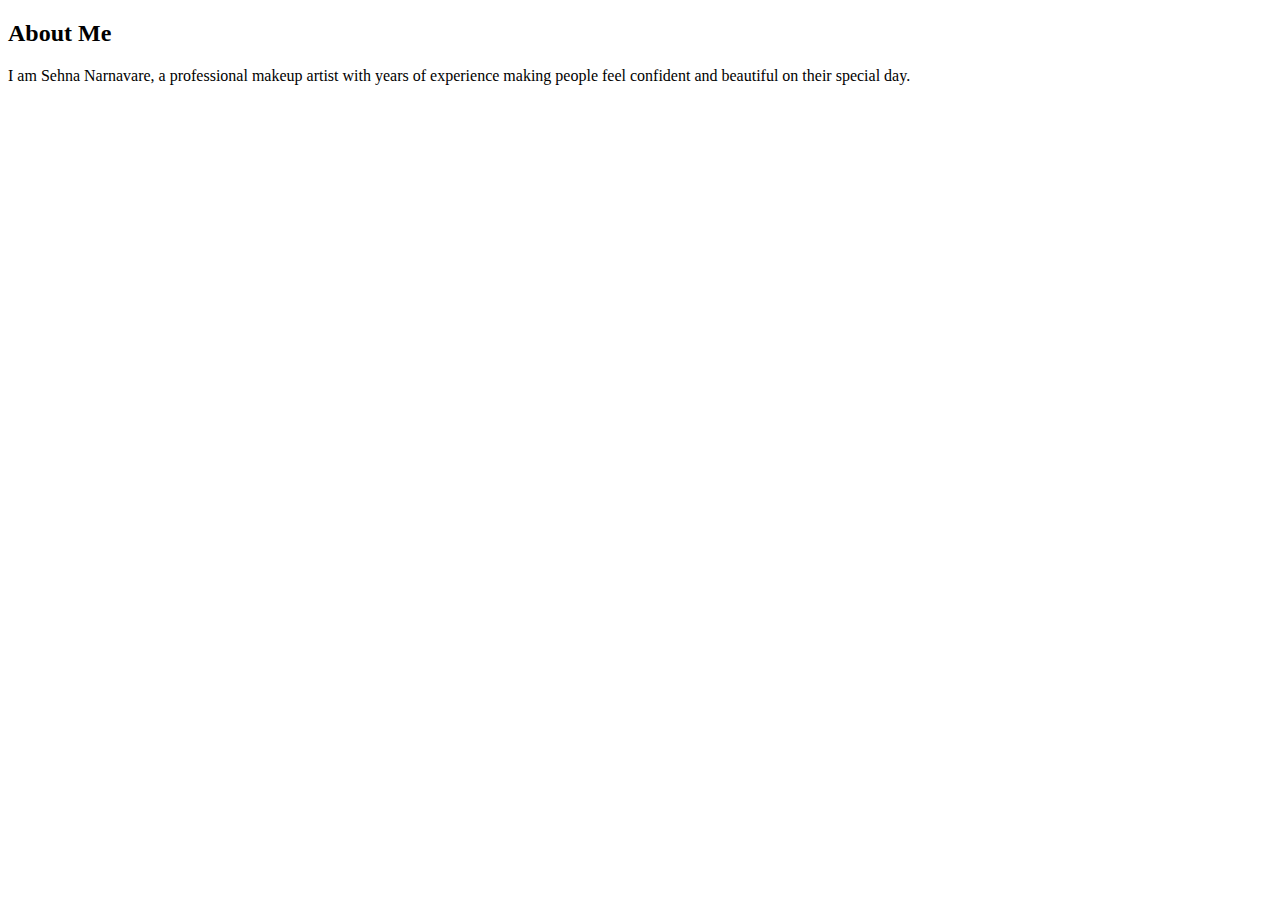
<file: aboutme.html>
<!DOCTYPE html>
<html lang="en">
<head>
    <meta charset="UTF-8">
    <meta name="viewport" content="width=device-width, initial-scale=1.0">
    <title>About Me</title>
</head>
<body>
    <section class="about-me py-5 bg-light text-center">
    <div class="container">
      <h2>About Me</h2>
      <p>I am Sehna Narnavare, a professional makeup artist with years of experience making people feel confident and beautiful on their special day.</p>
    </div>
  </section>
</body>
</html>
</file>
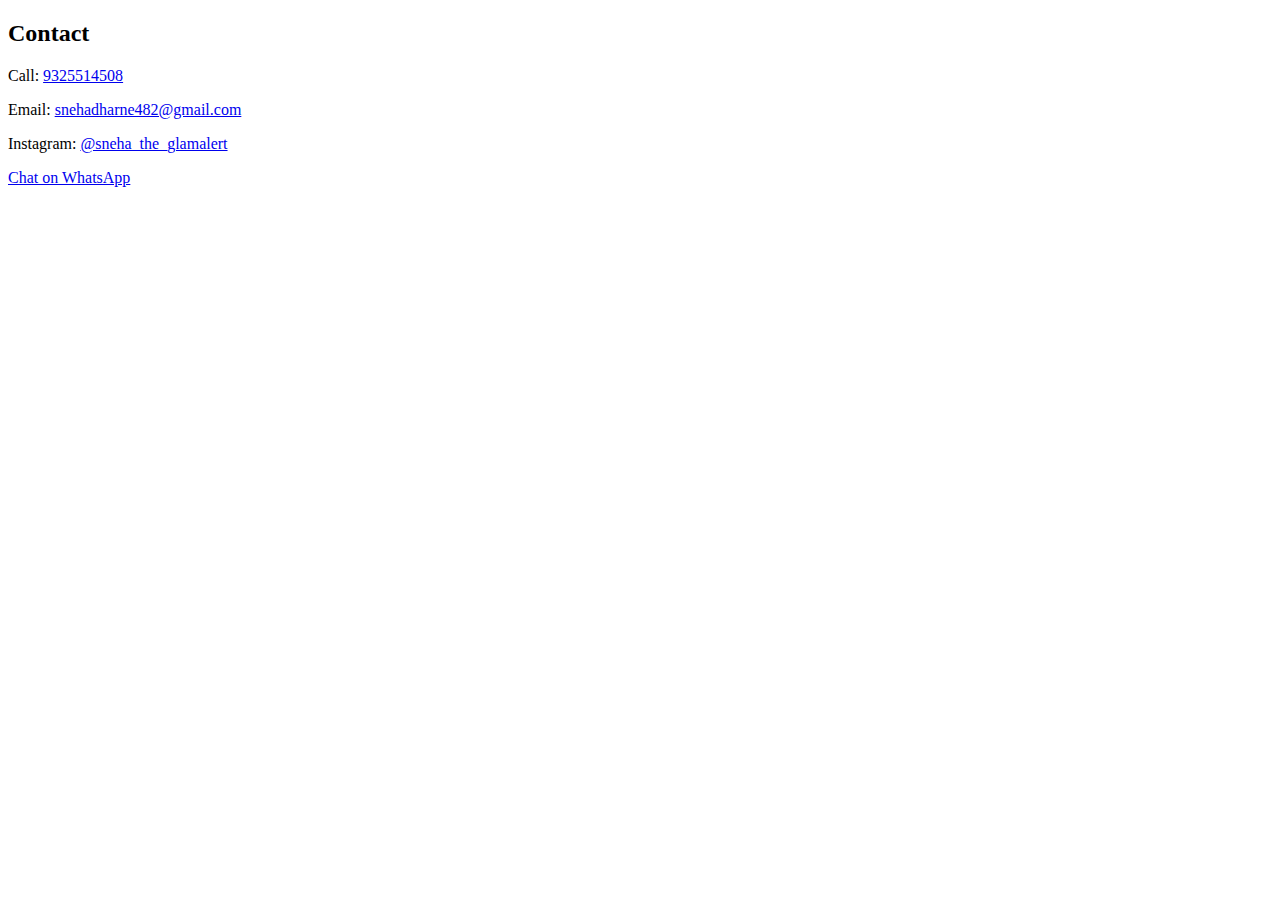
<file: contact.html>
<!DOCTYPE html>
<html lang="en">
<head>
    <meta charset="UTF-8">
    <meta name="viewport" content="width=device-width, initial-scale=1.0">
    <title>Contact</title>
</head>
<body>
     <section class="contact-section py-5 bg-light text-center">
    <div class="container">
      <h2>Contact</h2>
      <p>Call: <a href="tel:9325514508">9325514508</a></p>
      <p>Email: <a href="mailto:snehadharne482@gmail.com">snehadharne482@gmail.com</a></p>
      <p>Instagram: <a href="https://www.instagram.com/sneha_the_glamalert" target="_blank">@sneha_the_glamalert</a></p>
      <a href="https://wa.me/919325514508" class="btn btn-success" target="_blank">
        <i class="fab fa-whatsapp"></i> Chat on WhatsApp
      </a>
    </div>
  </section>
</body>
</html>
</file>
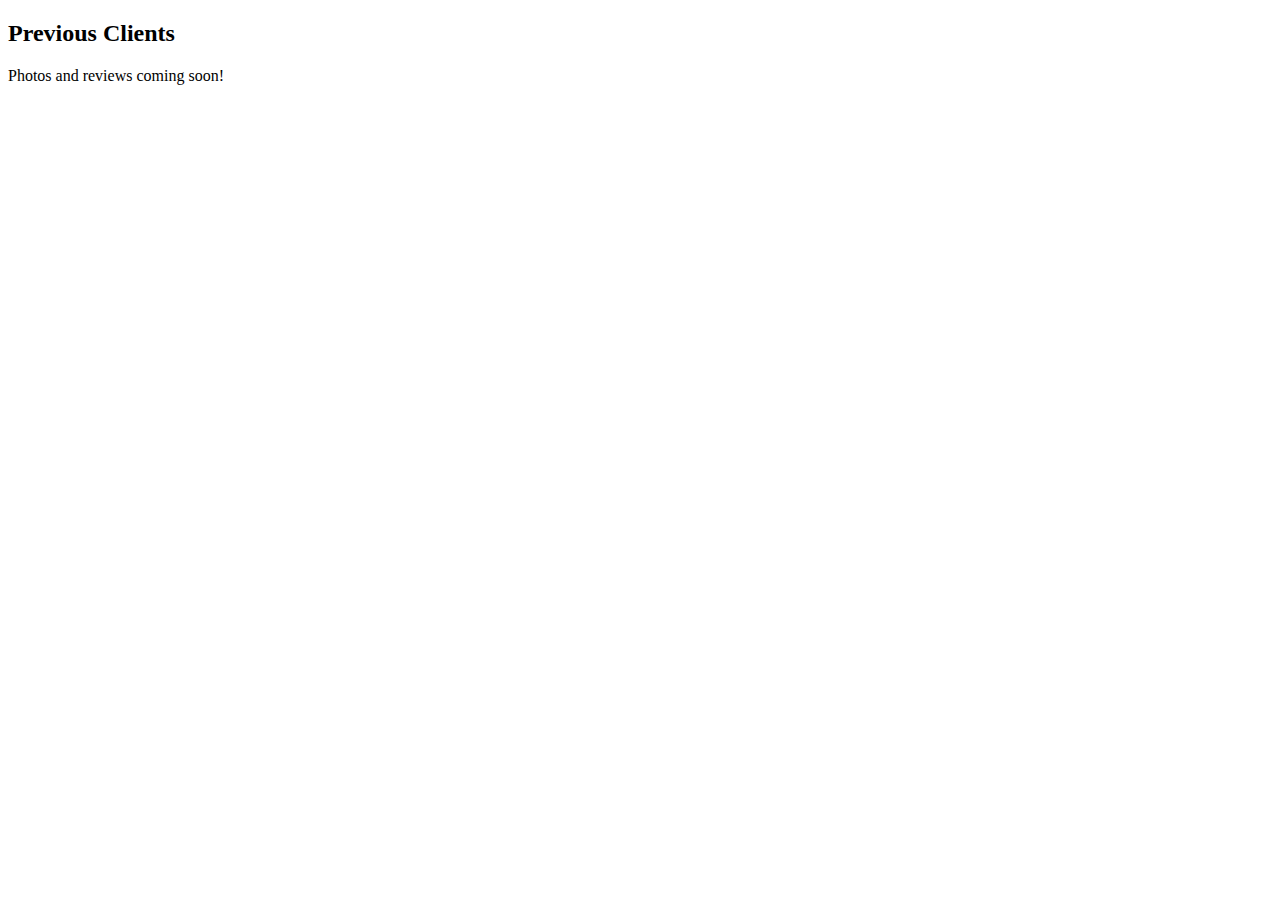
<file: previousclinets.html>
<!DOCTYPE html>
<html lang="en">
<head>
    <meta charset="UTF-8">
    <meta name="viewport" content="width=device-width, initial-scale=1.0">
    <title>Previous Clients</title>
</head>
<body>
    <!-- Previous Clients -->
  <section class="previous-clients py-5 text-center">
    <div class="container">
      <h2>Previous Clients</h2>
      <p>Photos and reviews coming soon!</p>
    </div>
  </section>
</body>
</html>
</file>
